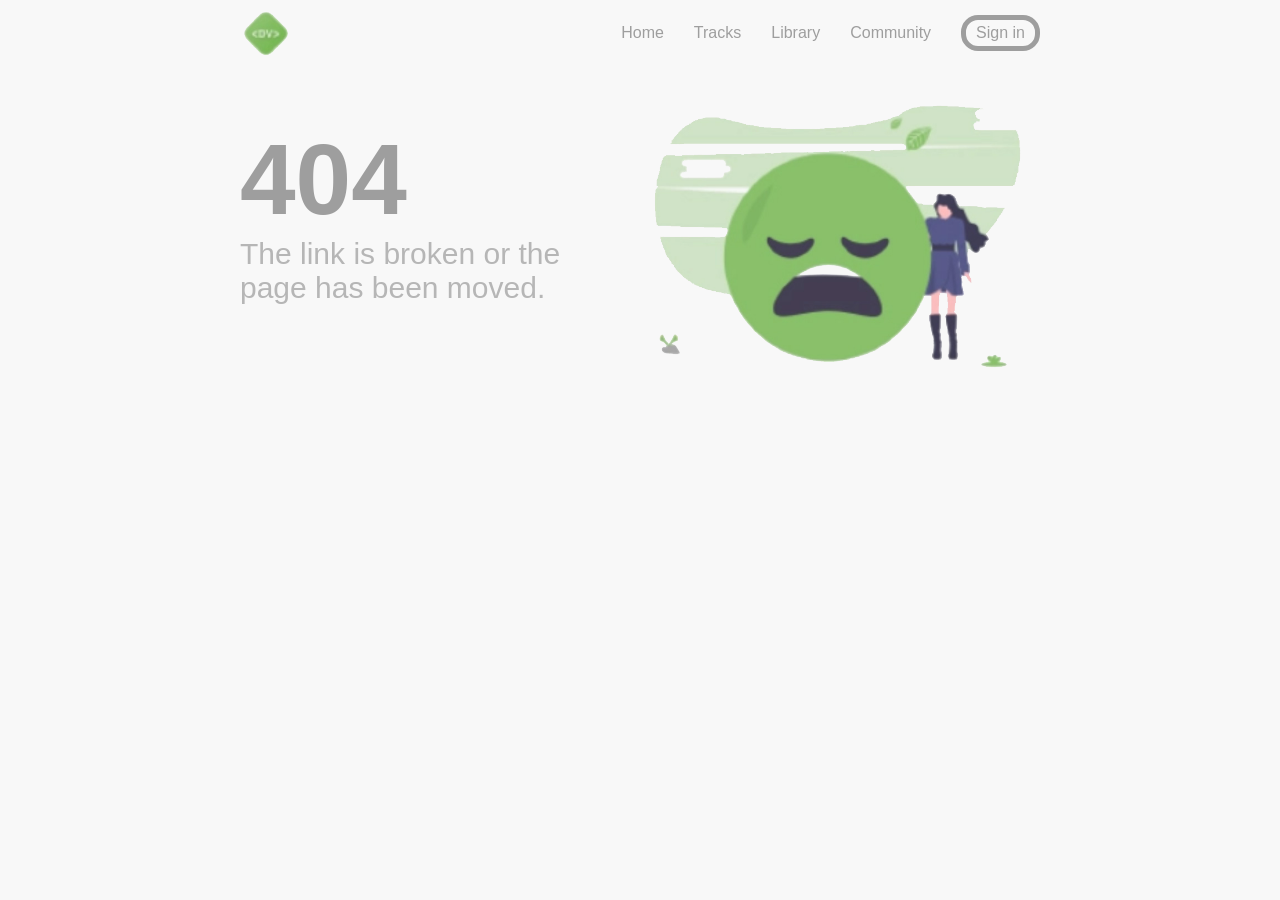
<file: index.html>
<!DOCTYPE html>
<html lang="en">
<head>
    <meta charset="UTF-8">
    <meta http-equiv="X-UA-Compatible" content="IE=edge">
    <meta name="viewport" content="width=device-width, initial-scale=1.0">
    <title>Document</title>
    <link rel="stylesheet" href="./main.css">
</head>
<body>
    <header>
        <img src="./Logo.png" alt="Logo">
        <nav>
            <a href="#">Home</a>
            <a href="#">Tracks</a>
            <a href="#">Library</a>
            <a href="#">Community</a>
            <a href="#">Sign in</a>
        </nav>
    </header>
    <main>
        <div>
            <h1>404</h1>
            <p>The link is broken or the page has been moved.</p>
        </div>
        <img src="./Mergaite.png" alt="Liudnas veidelis ir mergina">
    </main>
</body>
</html>

<!--

    display: block;         uzima visa ploti koks tik imanomas
    display: inline-block   uzima tik toki ploti, kokio reikia tam elementui

    css
    header p {}     paima visus p tagus headerio viduje nepriklausomai ar tai vaikas ar vaikaiciai ar vaiku vaikai
    header > p {}   paima p tik jeigu jis yra header tiesioginis vaikas


-->
</file>
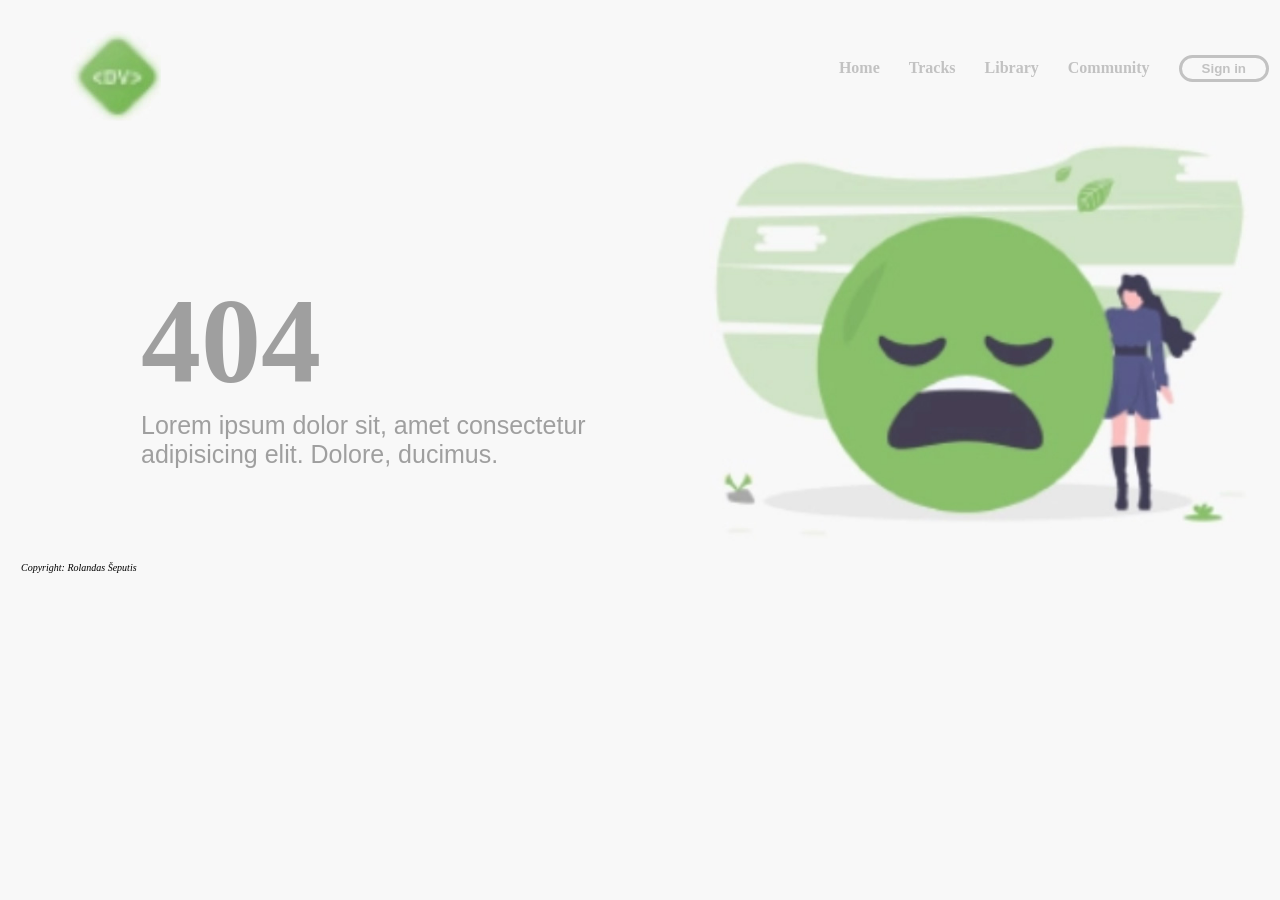
<file: index2.html>
<!DOCTYPE html>
<html lang="en">
<head>
    <meta charset="UTF-8">
    <meta http-equiv="X-UA-Compatible" content="IE=edge">
    <meta name="viewport" content="width=device-width, initial-scale=1.0">
    <title>Document</title>
    <style>
        table {
            background-color: #f8f8f8;            
            margin-left: auto;
            margin-right: auto;
        }
        td {max-width: 722px;}
        img {
            width:100%;
            max-width: 622px;
        }
        .logo {
            max-width: 90px;
            margin-top: 20px;
            margin-left: 60px;
            }
        .links {
            text-align: right;            
        }
        a {
            color: #c2c2c2;
            margin-right: 25px;
            text-decoration: none;
            font-weight: 600;
        }
        h1{
            margin-left: 130px;
            margin-bottom: 0px;
            font-size: 120px;
            color: #9f9f9f;
            font-family:'Times New Roman', Times, serif;
        }
        p {
            margin-left: 130px;
            margin-top: 0px;
            font-size: 25px;
            color: #9f9f9f;
            font-family:Arial, Helvetica, sans-serif;
        }
        button {
          background-color: transparent;  
          border-radius: 20px;
          border-color: #c2c2c2;
          color: #c2c2c2;
          font-weight: 600;
          border-width: 3px;
          padding: 3px 20px 3px 20px;
          border-style: solid;
        }
        footer {
        font-size:10px;
        font-style:italic;
        margin-left:10px;
        }
        body {background-color: #f8f8f8;}
    </style>
</head>
<body>
    <table>
        <tr>
            <td>
                    <img class="logo" src="Logo.jpg" alt="Logo">
            </td>
            <td class="links">
                    <a href="#">Home</a>
                    <a href="#">Tracks</a>
                    <a href="#">Library</a>
                    <a href="#">Community</a>
                    <button type="button">Sign in</button>
                </td>            
        </tr>
        <tr>
            <td>
                <h1>404</h1>
                <p>Lorem ipsum dolor sit, amet consectetur adipisicing elit. Dolore, ducimus.</p>
            </td>
            <td>
                <img src="Mergaite.jpg" alt="Mergaite">
            </td>
        </tr>
        <tr>
            <td>
                <footer>Copyright: Rolandas Šeputis</footer>
            </td>
            <td>

            </td>
        </tr>
    </table>
</body>
</html>
</file>
<file: main.css>
body {
    background-color: #f8f8f8;
    font-family: 'Gill Sans', 'Gill Sans MT', Calibri, 'Trebuchet MS', sans-serif;
    color: #9E9E9E;
}
header {
    display: inline-block;
    width: 800px;    
    margin-left: calc(50% - 400px);
    margin-bottom: 30px;
}

header > img {
    float: left;
    height: 50px;
}

nav {
    float: right;
    
    margin-top: 7px;
}

a {
    float: left;
    text-decoration: none;
    line-height: 20px;
    font-size: 16px;
    color: #9E9E9E;
    padding: 3px;
    padding-left: 10px;
    padding-right: 10px;   
    border: 5px solid transparent;
    border-radius: 17px;
}

a:last-child {
    border-color: #9E9E9E;
    margin-left: 15px;
}

main {
    display: inline-block;
    width: 800px;
    margin-left: calc(50% - 400px);
}

div {    
    width: 45%;
    float: left;
    margin-top: 30px;
}

h1 {
    font-size: 100px;
    margin: 0;
}

p {
    margin: 0;
    font-size: 30px;
    color: #b6b6b6;
}

main > img {    
    width: 50%;
    float: right;
    

}
</file>
